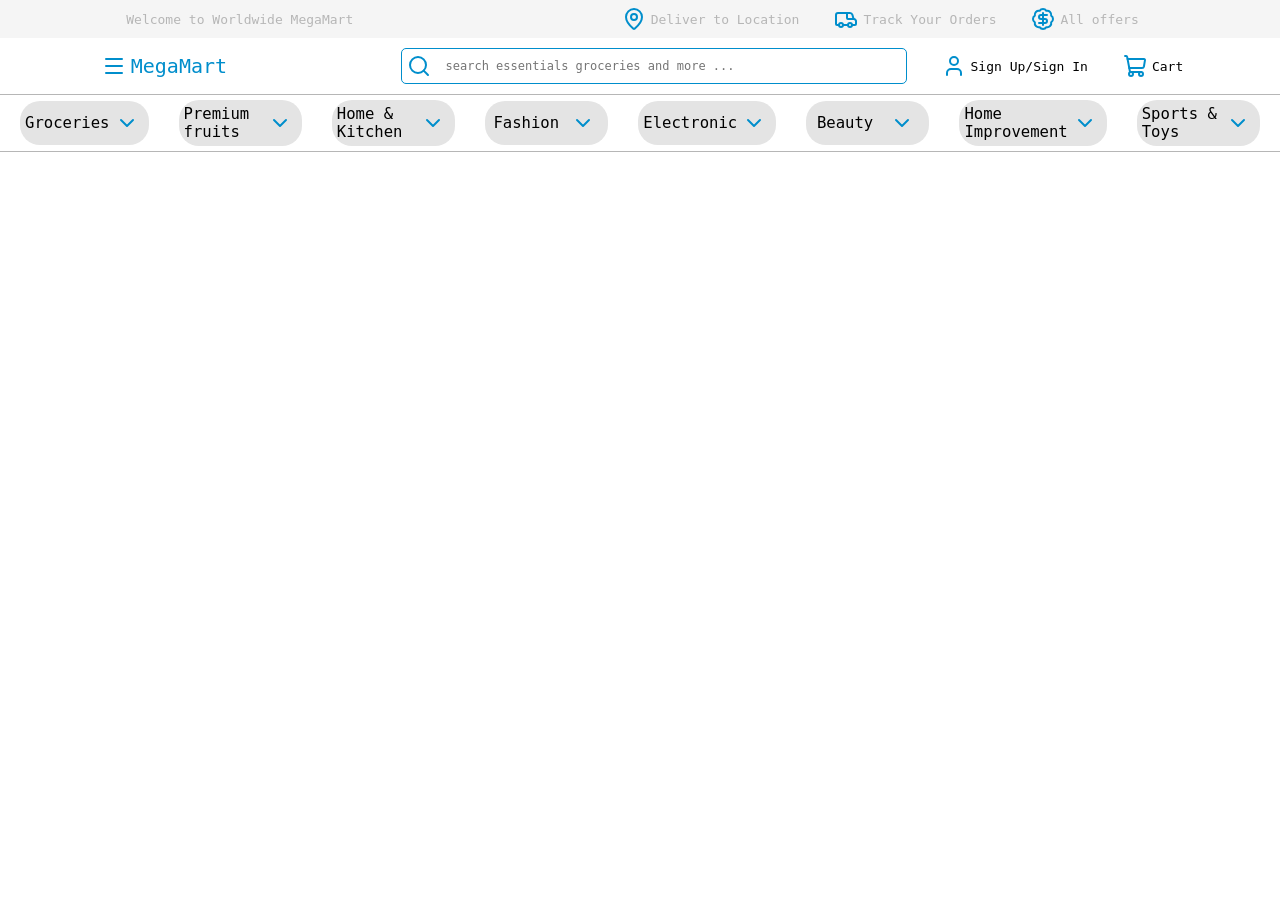
<file: frontend/HTML/index.html>
<!doctype html>
<html lang="en">
  <head>
    <meta charset="UTF-8" />
    <meta name="viewport" content="width=device-width, initial-scale=1.0" />
    <link rel="stylesheet" href="../CSS/style.css" />
    <title>Ecommerce</title>
  </head>
  <body>
    <header>
      <div class="head">
        <div>Welcome to Worldwide MegaMart</div>
        <div class="top-analytics">
          <div class="box">
            <img src="../assets/map-pin.svg" alt="" />
            <div>Deliver to Location</div>
          </div>
          <div class="box">
            <img src="../assets/van.svg" alt="" />
            <div>Track Your Orders</div>
          </div>
          <div class="box">
            <img src="../assets/badge-dollar-sign.svg" alt="" />
            <div>All offers</div>
          </div>
        </div>
      </div>
      <nav>
        <div class="box">
          <img src="../assets/menu.svg" alt="" />
          <div style="font-size: x-large; color: #008ecc">MegaMart</div>
        </div>
        <div class="top-analytics box2">
          <div class="box input-feild">
            <img src="../assets/search.svg" alt="" />
            <input
              type="text"
              placeholder="search essentials groceries and more ..."
            />
          </div>
          <div class="box">
            <img src="../assets/user.svg" alt="" />
            <div>Sign Up/Sign In</div>
          </div>
          <div class="box">
            <img src="../assets/shopping-cart.svg" alt="" />
            <div>Cart</div>
          </div>
        </div>
      </nav>
      <div class="section1">
        <div class="bullets box">
          <div>Groceries</div>
          <img src="../assets/chevron-down.svg" alt="" />
        </div>
        <div class="bullets box">
          <div>Premium fruits</div>
          <img src="../assets/chevron-down.svg" alt="" />
        </div>
        <div class="bullets box">
          <div>Home & Kitchen</div>
          <img src="../assets/chevron-down.svg" alt="" />
        </div>
        <div class="bullets box">
          <div>Fashion</div>
          <img src="../assets/chevron-down.svg" alt="" />
        </div>
        <div class="bullets box">
          <div>Electronic</div>
          <img src="../assets/chevron-down.svg" alt="" />
        </div>
        <div class="bullets box">
          <div>Beauty</div>
          <img src="../assets/chevron-down.svg" alt="" />
        </div>
        <div class="bullets box">
          <div>Home Improvement</div>
          <img src="../assets/chevron-down.svg" alt="" />
        </div>
        <div class="bullets box">
          <div>Sports & Toys</div>
          <img src="../assets/chevron-down.svg" alt="" />
        </div>
      </div>
    </header>
  </body>
</html>
</file>
<file: frontend/CSS/style.css>
* {
  margin: 0;
  padding: 0;
  font-family: monospace;
  font-weight: 400;
}
.head {
  background-color: #f5f5f5;
  padding: 2px;
  display: flex;
  justify-content: space-around;
  align-items: center;
  color: #b6b6b6;
}
.top-analytics {
  display: flex;
  justify-content: space-around;
  align-items: center;
}
.box {
  margin: 0px 15px 0px 15px; /*top right bottom left*/
  display: flex;
  justify-content: space-around;
  align-items: center;
}
.box img {
  padding: 5px;
}
nav {
  background-color: #ffffff;
  display: flex;
  justify-content: space-around;
  align-items: center;
  margin: 10px;
}
/* .box2 {
  border: 2px solid black;
} */
.input-feild {
  border: 1px solid #008ecc;
  border-radius: 5px;
}
.box2 input {
  padding: 5px;
  margin: 5px;
  font-size: small;
  width: 450px;
  outline: none;
  border: none;
  /* border: 1px solid #008ecc; */
}
.section1 {
  font-size: larger;
  padding: 5px;
  display: flex;
  justify-content: space-evenly;
  align-items: center;
  border-top: 1px solid #b6b6b6;
  border-bottom: 1px solid #b6b6b6;
}
.bullets {
  background-color: #e4e4e4;
  border: none;
  border-radius: 20px;
  padding: 5px;
  width: 200px;
}
</file>
